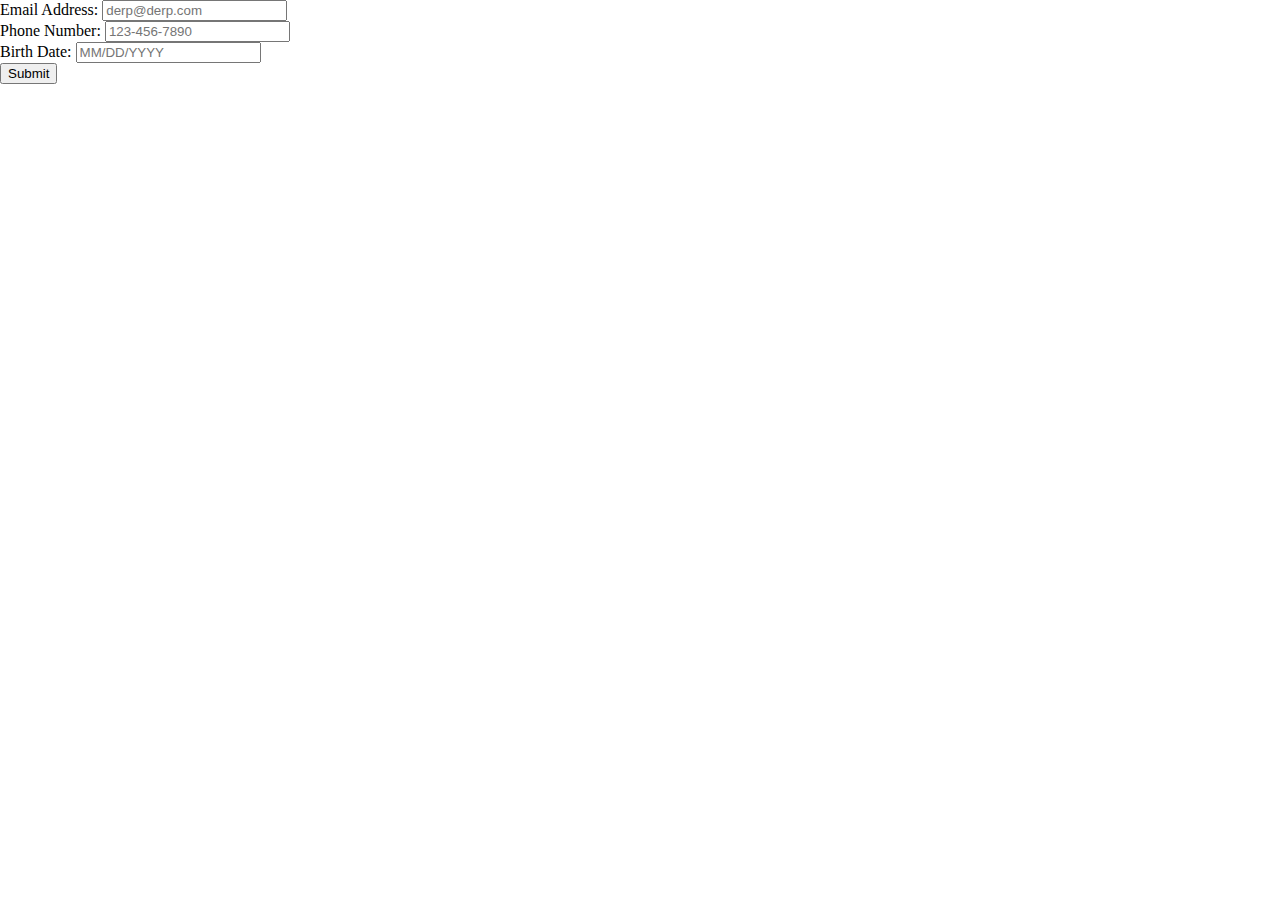
<file: pp-03/index.html>
<!DOCTYPE html>
<html lang="en" class="nojs">


<head>
  <title>Production Problem 3</title>
  <meta charset="utf-8" />
  <meta name="viewport" content="width=device-width,initial-scale=1.0,shrink-to-fit=no" />
  <link rel="stylesheet" media="screen" href="screen.css" />
</head>


<body>

     <form method="get" action="null">
    <ol>
      <label for="email">Email Address: </label>
      <input type="text" name="email" id="email" placeholder="derp@derp.com"/>
    </ol>
    <ol>
      <label for="number">Phone Number: </label>
      <input type="text" name="number" id="number" placeholder="123-456-7890"/>
    </ol>
    <ol>
      <label for="bday">Birth Date: </label>
      <input type="text" name="bday" id="date" placeholder= "MM/DD/YYYY"/>
    </ol>
    <input type="submit" name="submit" value="Submit"/>
  </form>



</body>
</html>
</file>
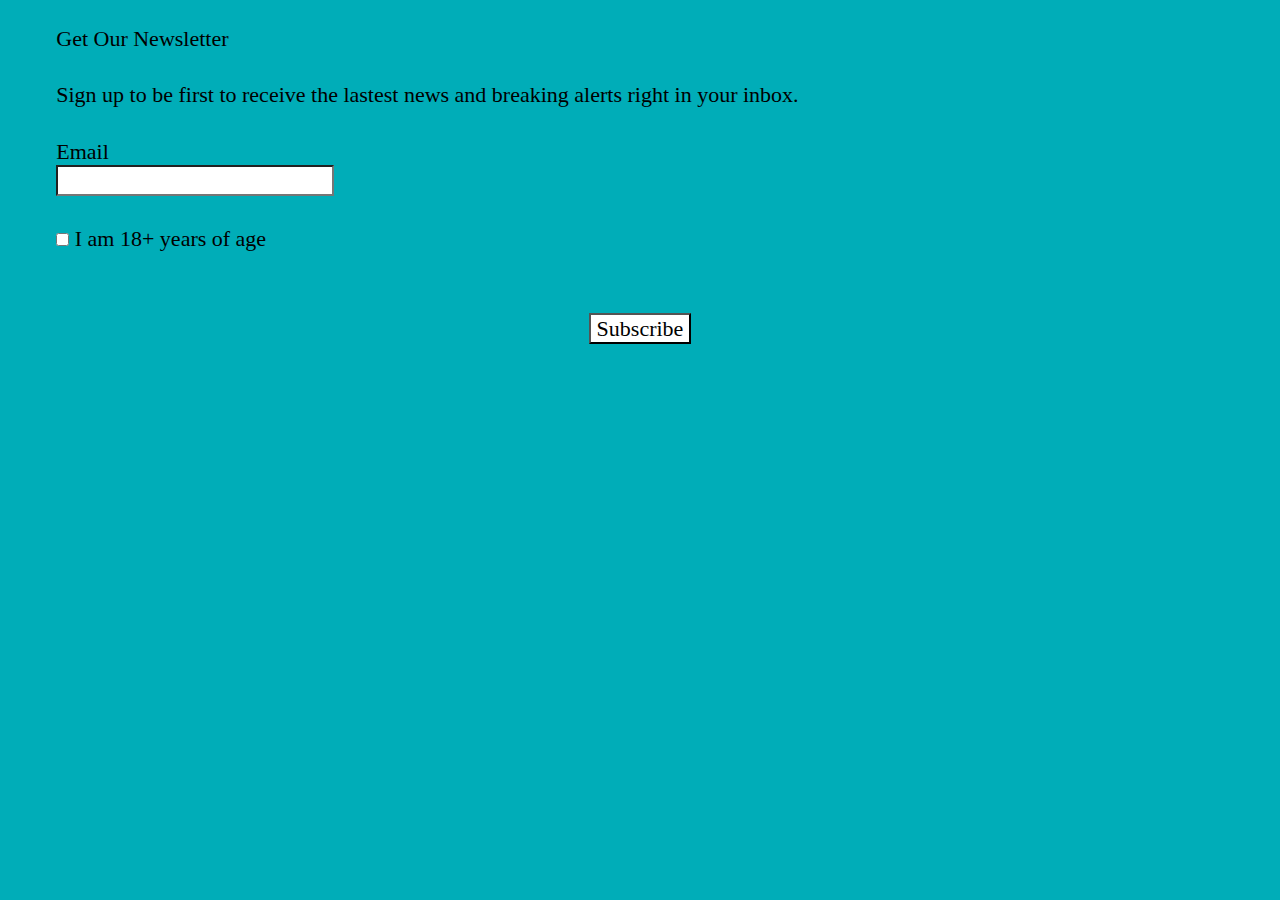
<file: pp-04/index.html>
<!DOCTYPE html>
<html lang="en" class="nojs">

<head>
  <title>HTML Form Elements | PP-04</title>
  <meta charset="utf-8" />
  <meta name="viewport" content="width=device-width,initial-scale=1.0,shrink-to-fit=no" />
  <link rel="stylesheet" media="screen" href="css/screen.css" />
  <link rel="stylesheet" media="screen" href="//basehold.it/26" />
</head>
<body>

<main id="content">
  <form method="get" action="#null">
    <h1>Get Our Newsletter</h1>
    <p>
      Sign up to be first to receive the lastest news
      and breaking alerts right in your inbox.
    </p>
    <ol>
      <li id="input-email">
        <label for="email">Email</label>
        <input type="email" name="email" id="email" pattern="^.+@.+$" />
      </li>
      <li id="input-age-verification">
        <input type="checkbox" id="age-verification" name="age-verification" value="18" />
        <label for="age-verification">I am 18+ years of age</label>
      </li>
      <li id="input-submit">
        <input type="submit" name="submit" id="submit" value="Subscribe" />
      </li>
    </ol>
  </form>
</main>
  <script src="https://ajax.googleapis.com/ajax/libs/jquery/3.1.1/jquery.min.js"></script>
  <script src="js/site.js"></script>
</body>
</html>
</file>
<file: pp-03/screen.css>
/* http://meyerweb.com/eric/tools/css/reset/
   v2.0 | 20110126
   License: none (public domain)
*/
/* stylelint-disable */
/* Keep reset CSS to one minified line */
a,abbr,acronym,address,applet,article,aside,audio,b,big,blockquote,body,canvas,caption,center,cite,code,dd,del,details,dfn,div,dl,dt,em,embed,fieldset,figcaption,figure,footer,form,h1,h2,h3,h4,h5,h6,header,hgroup,html,i,iframe,img,ins,kbd,label,legend,li,mark,menu,nav,object,ol,output,p,pre,q,ruby,s,samp,section,small,span,strike,strong,sub,summary,sup,table,tbody,td,tfoot,th,thead,time,tr,tt,u,ul,var,video{margin:0;padding:0;border:0;font:inherit;vertical-align:baseline}article,aside,details,figcaption,figure,footer,header,hgroup,main,menu,nav,section{display:block}body{line-height:1}ol,ul{list-style:none}blockquote,q{quotes:none}blockquote:after,blockquote:before,q:after,q:before{content:'';content:none}table{border-collapse:collapse;border-spacing:0}
/* stylelint-enable */

/* ===== BASE STYLES ===== */

/*
  Setting type to a major third modular scale
  http://www.modularscale.com/?1&em&1.25&web&text
*/

Contact GitHub API Training Shop Blog About
</file>
<file: pp-04/css/screen.css>
/* http://meyerweb.com/eric/tools/css/reset/
   v2.0 | 20110126
   License: none (public domain)
*/
/* stylelint-disable*/
a,abbr,acronym,address,applet,article,aside,audio,b,big,blockquote,body,canvas,caption,center,cite,code,dd,del,details,dfn,div,dl,dt,em,embed,fieldset,figcaption,figure,footer,form,h1,h2,h3,h4,h5,h6,header,hgroup,html,i,iframe,img,ins,kbd,label,legend,li,mark,menu,nav,object,ol,output,p,pre,q,ruby,s,samp,section,small,span,strike,strong,sub,summary,sup,table,tbody,td,tfoot,th,thead,time,tr,tt,u,ul,var,video{margin:0;padding:0;border:0;font:inherit;vertical-align:baseline}article,aside,details,figcaption,figure,footer,header,hgroup,main,menu,nav,section{display:block}html{line-height:1}body{line-height:inherit}ol,ul{list-style:none}blockquote,q{quotes:none}blockquote:after,blockquote:before,q:after,q:before{content:'';content:none}table{border-collapse:collapse;border-spacing:0}
/* stylelint-enable */

/*! normalize.css v5.0.0 | MIT License | github.com/necolas/normalize.css */

/* Forms
   ========================================================================== */

/**
 * 1. Change the font styles in all browsers (opinionated).
 * 2. Remove the margin in Firefox and Safari.
 */

button,
input,
optgroup,
select,
textarea {
  font-family: sans-serif; /* 1 */
  font-size: 100%; /* 1 */
  line-height: 1.15; /* 1 */
  margin: 0; /* 2 */
}

/**
 * Show the overflow in IE.
 * 1. Show the overflow in Edge.
 */

button,
input { /* 1 */
  overflow: visible;
}

/**
 * Remove the inheritance of text transform in Edge, Firefox, and IE.
 * 1. Remove the inheritance of text transform in Firefox.
 */

button,
select { /* 1 */
  text-transform: none;
}

/**
 * 1. Prevent a WebKit bug where (2) destroys native `audio` and `video`
 *    controls in Android 4.
 * 2. Correct the inability to style clickable types in iOS and Safari.
 */

button,
html [type="button"], /* 1 */
[type="reset"],
[type="submit"] {
  -webkit-appearance: button; /* 2 */
}

/**
 * Remove the inner border and padding in Firefox.
 */

button::-moz-focus-inner,
[type="button"]::-moz-focus-inner,
[type="reset"]::-moz-focus-inner,
[type="submit"]::-moz-focus-inner {
  border-style: none;
  padding: 0;
}

/**
 * Restore the focus styles unset by the previous rule.
 */

button:-moz-focusring,
[type="button"]:-moz-focusring,
[type="reset"]:-moz-focusring,
[type="submit"]:-moz-focusring {
  outline: 1px dotted ButtonText;
}

/**
 * Change the border, margin, and padding in all browsers (opinionated).
 */

fieldset {
  border: 1px solid #c0c0c0;
  margin: 0 2px;
  padding: 0.35em 0.625em 0.75em;
}

/**
 * 1. Correct the text wrapping in Edge and IE.
 * 2. Correct the color inheritance from `fieldset` elements in IE.
 * 3. Remove the padding so developers are not caught out when they zero out
 *    `fieldset` elements in all browsers.
 */

legend {
  box-sizing: border-box; /* 1 */
  color: inherit; /* 2 */
  display: table; /* 1 */
  max-width: 100%; /* 1 */
  padding: 0; /* 3 */
  white-space: normal; /* 1 */
}

/**
 * 1. Add the correct display in IE 9-.
 * 2. Add the correct vertical alignment in Chrome, Firefox, and Opera.
 */

progress {
  display: inline-block; /* 1 */
  vertical-align: baseline; /* 2 */
}

/**
 * Remove the default vertical scrollbar in IE.
 */

textarea {
  overflow: auto;
}

/**
 * 1. Add the correct box sizing in IE 10-.
 * 2. Remove the padding in IE 10-.
 */

[type="checkbox"],
[type="radio"] {
  box-sizing: border-box; /* 1 */
  padding: 0; /* 2 */
}

/**
 * Correct the cursor style of increment and decrement buttons in Chrome.
 */

[type="number"]::-webkit-inner-spin-button,
[type="number"]::-webkit-outer-spin-button {
  height: auto;
}

/**
 * 1. Correct the odd appearance in Chrome and Safari.
 * 2. Correct the outline style in Safari.
 */

[type="search"] {
  -webkit-appearance: textfield; /* 1 */
  outline-offset: -2px; /* 2 */
}

/**
 * Remove the inner padding and cancel buttons in Chrome and Safari on macOS.
 */

[type="search"]::-webkit-search-cancel-button,
[type="search"]::-webkit-search-decoration {
  -webkit-appearance: none;
}

/**
 * 1. Correct the inability to style clickable types in iOS and Safari.
 * 2. Change font properties to `inherit` in Safari.
 */

::-webkit-file-upload-button {
  -webkit-appearance: button; /* 1 */
  font: inherit; /* 2 */
}

/* End Form portion of Normalize CSS */

/* Responsive Media */
img, audio, video {
  display: block;
  max-width: 100%;
}

/* ===== BASE STYLES ===== */

/*
  Major Sixth Modular Scale:
  http://www.modularscale.com/?22&px&1.667&web&text
*/

html {
  font-family: 'Bodoni MT', serif;
  font-size: 1.375em; /* 22px */
  line-height: 1.182em; /* 26px / ~ 120% */
  padding: 1.182em; /* 26px / ~ 120% */
  text-rendering: optimizeLegibility;
  background-color: #00adb8;
}

h1, p {
  padding-bottom: 1.375em;
  padding-left: 1.375em;
}

label {
  display: block;
  color:  #000;
  font-family: 'PT Serif', serif;
}

/* ===== LAYOUT STYLES ====== */

input[type="checkbox"] + label {
  display: inline;
}

input {
  background-color: #fff;
  font-family: 'PT Serif', serif;
}

#input-email {
  padding-bottom: 1.375em;
  padding-left: 1.375em;
}

#input-age-verification {
  padding-bottom: 1.375em;
  padding-left: 1.375em;
}

#input-submit {
  padding-top: 1.375em;
  padding-bottom: 1.375em;
  color: #f00;
  text-align: center;
}

/* ===== MODULAR STYLES ===== */

/* ===== STATE STYLES ======= */

@font-face {
  font-family: 'PT Serif';
  font-weight: 400;
  font-style: normal;
}
</file>
